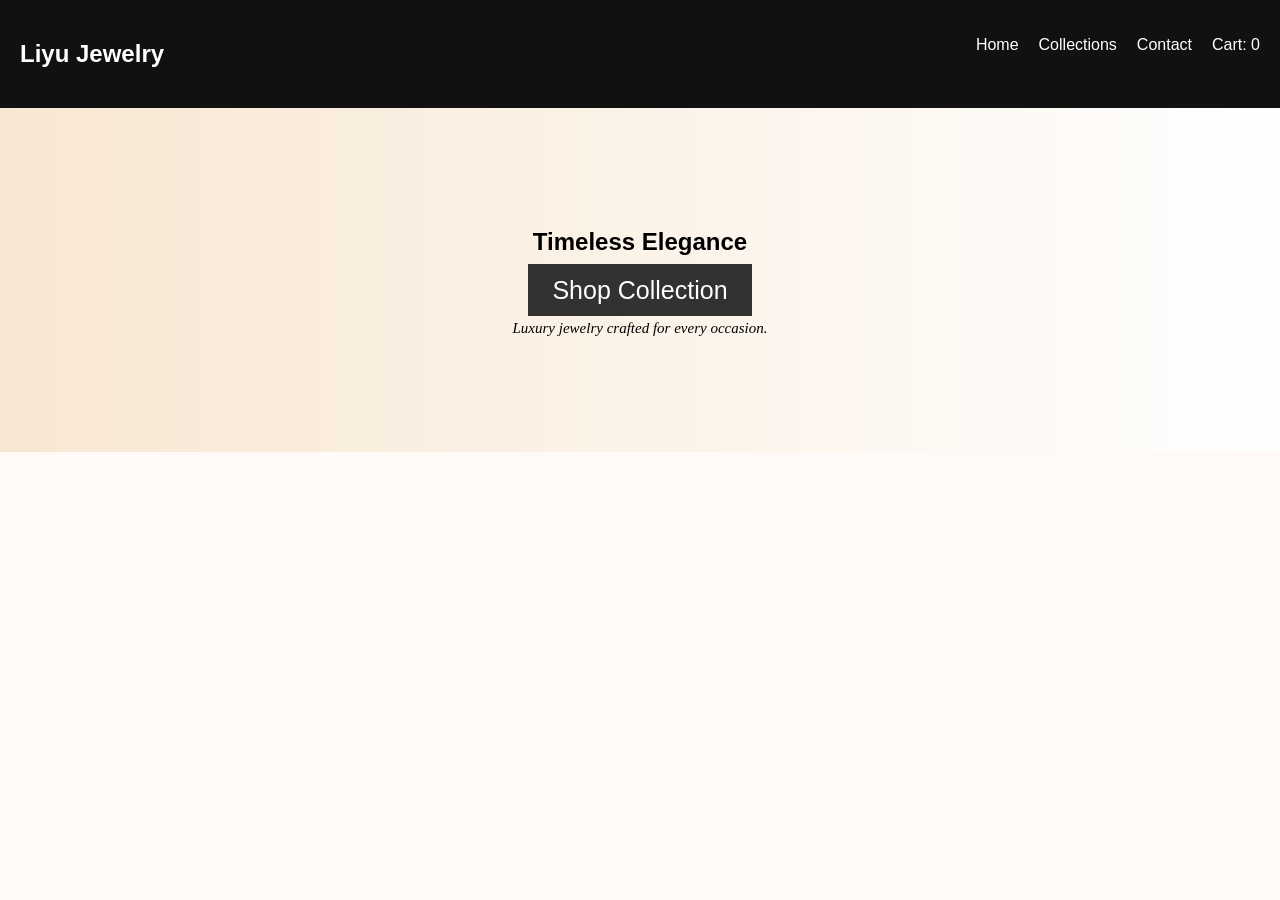
<file: index.html>
<!DOCTYPE html>
<html lang="en">
<head>
    <meta charset="UTF-8">
    <meta name="viewport" content="width=device-width, initial-scale=1.0">
    <title>Liyu Jewelry</title>  
	 <link rel="stylesheet" href="style.css">
</head>
<body>

    <header>
        <nav>
              <h1>Liyu Jewelry</h1>
            <ul>
                <li><a href="index.html">Home</a></li>
                <li><a href="products.html">Collections</a></li>
                <li><a href="Contact.html">Contact</a></li>
                <li>Cart: <span id="cart-count">0</span></li>
            </ul>
        </nav>
    </header>

    <section class="hero">
        <h2>Timeless Elegance</h2>
        
        <a href="products.html" class="btn">Shop Collection</a>
		<p>Luxury jewelry crafted for every occasion.</p>
    </section>

    <script src="script.js"></script>
</body>
</html>
</file>
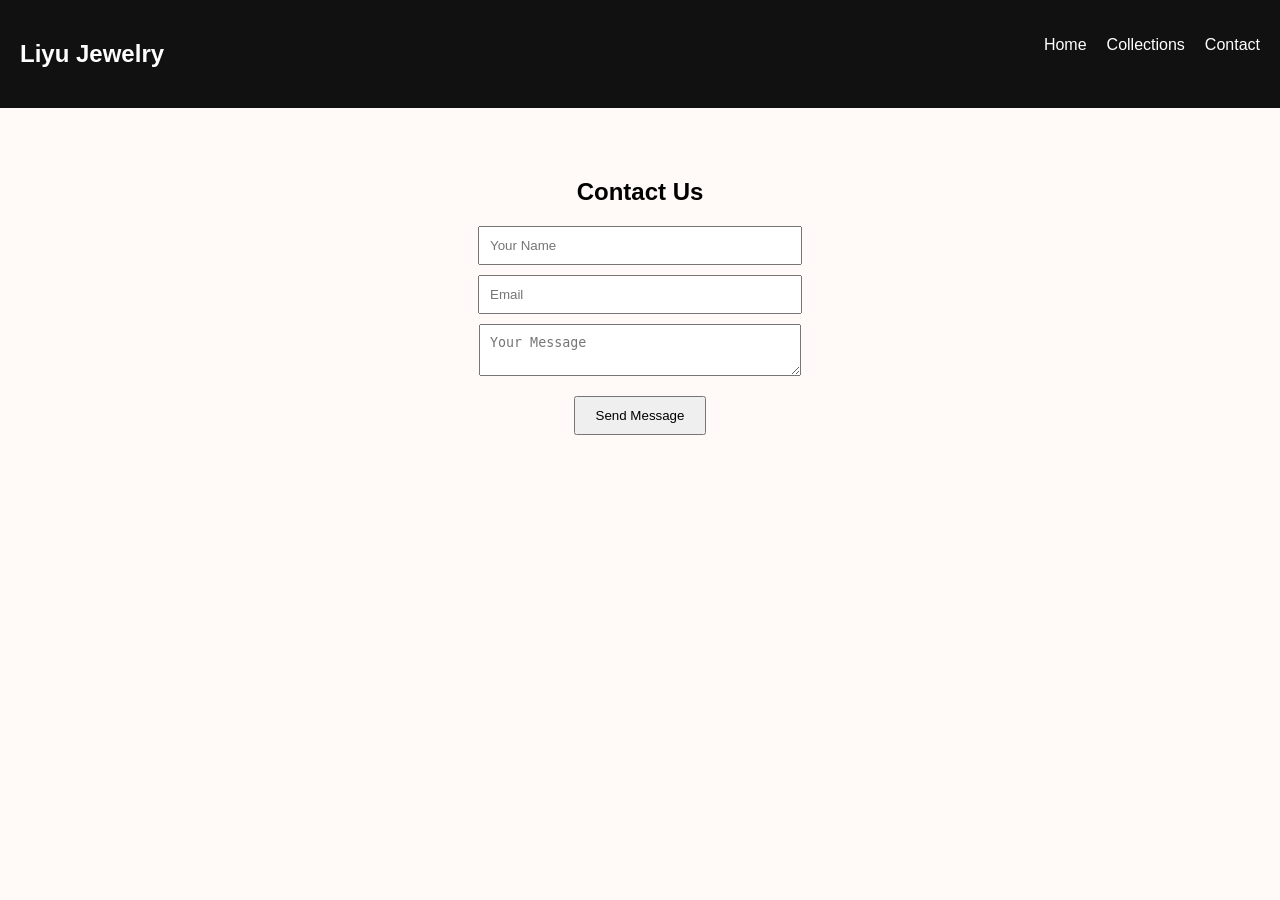
<file: Contact.html>
<!DOCTYPE html>
<html lang="en">
<head>
    <meta charset="UTF-8">
    <meta name="viewport" content="width=device-width, initial-scale=1.0">
    <title>Contact - Liyu Jewelry</title>
    <link rel="stylesheet" href="style.css">
</head>
<body>

<header>
    <nav>
        <h1>Liyu Jewelry</h1>
        <ul>
            <li><a href="index.html">Home</a></li>
            <li><a href="products.html">Collections</a></li>
            <li><a href="contact.html">Contact</a></li>
        </ul>
    </nav>
</header>

<section class="contact-section">
    <h2>Contact Us</h2>
    <form onsubmit="submitForm(event)">
        <input type="text" placeholder="Your Name" required>
        <input type="email" placeholder="Email" required>
        <textarea placeholder="Your Message"></textarea>
        <button type="submit">Send Message</button>
    </form>
    <p id="message"></p>
</section>

<script src="script.js"></script>
</body>
</html>
</file>
<file: style.css>
body {
    margin: 0;
    font-family: Arial, sans-serif;
    background: #fffaf7;
}

nav {
    display: flex;
    justify-content: space-between;
    padding: 20px;
    background: #111;
    color: white;
}

nav ul {
    display: flex;
    list-style: none;
    gap: 20px;
}

nav a {
    color: white;
    text-decoration: none;
}

.hero {
    text-align: center;
    padding: 100px 20px;
    background: linear-gradient(to right, #f8e7d2, #fff);
	a { font-size: 25px;
		opacity: 85%;

	
	}
	p{font-family:calibri;
	   font-size: 15px;
	   font-style:italic;
	   }
}

.btn {
    padding: 12px 24px;
    background: #111;
    color: white;
    text-decoration: none;
}

.products-section {
    padding: 40px;
    text-align: center;
}

.products-container {
    display: flex;
    justify-content: center;
    gap: 30px;
    flex-wrap: wrap;
}

.product {
    width: 250px;
    border: 1px solid #ddd;
    padding: 20px;
    transition: transform 0.3s;
    background: white;
}

.product:hover {
    transform: scale(1.05);
}

.product img {
    width: 100%;
    height: 250px;
    object-fit: cover;
}

button {
    padding: 10px 20px;
    margin-top: 10px;
    cursor: pointer;
}

.contact-section {
    padding: 50px;
    text-align: center;
}

input, textarea {
    display: block;
    width: 300px;
    margin: 10px auto;
    padding: 10px;
}
</file>
